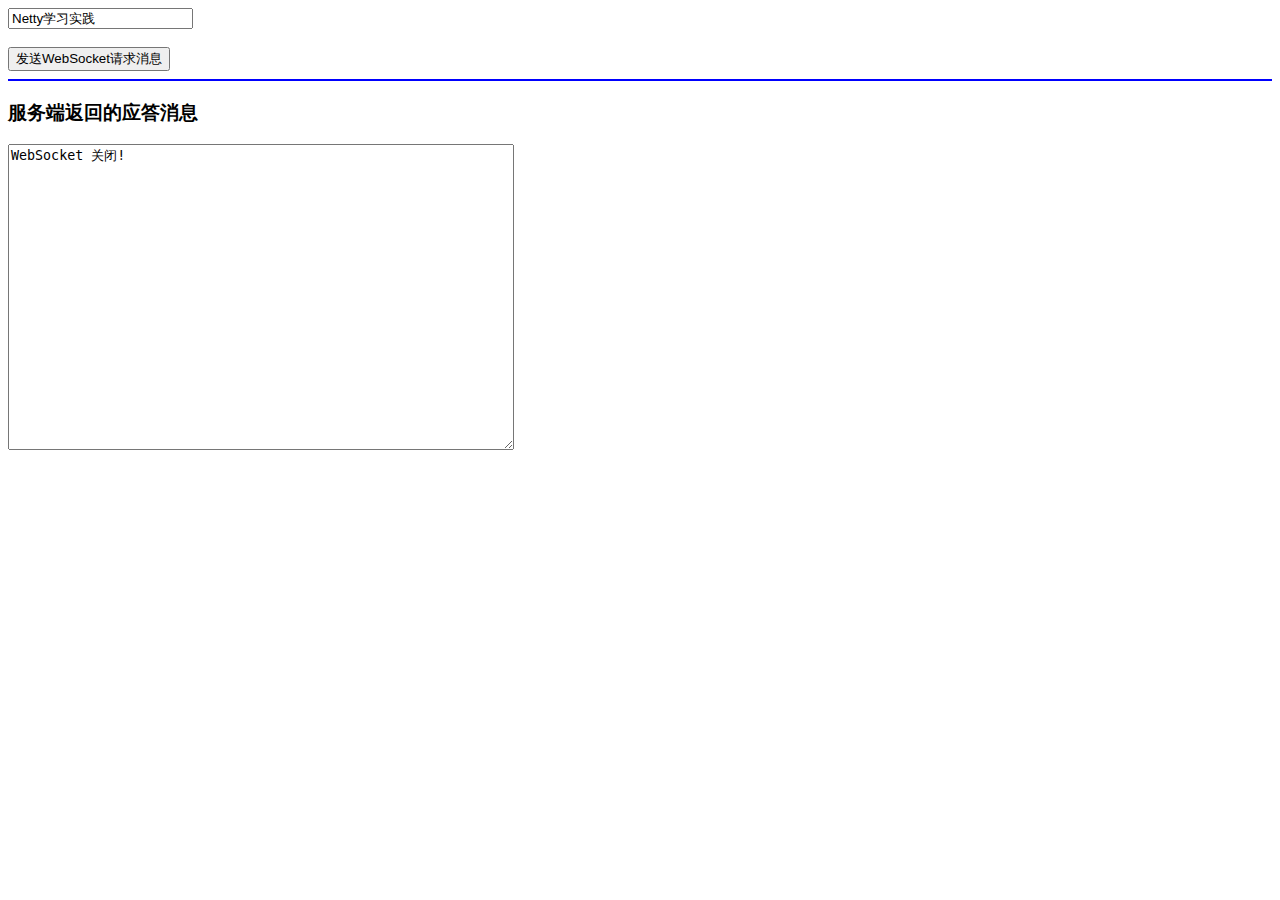
<file: src/main/resources/templates/netty/chat.html>
<!DOCTYPE html>
<html xmlns:th="http://www.thymeleaf.org">
<head>
<title>聊天页面</title>
<meta http-equiv="Content-Type" content="text/html; charset=UTF-8" />
<script th:src="@{/js/jquery-1.10.2.min.js}"></script>
</head>
<body>
	<script type="text/javascript">
		var socket;
		if (!window.WebSocket) 
		{
		    window.WebSocket = window.MozWebSocket;
		}
		if (window.WebSocket) {
		    socket = new WebSocket("ws://localhost:9996/websocket");
		    socket.onmessage = function(event) {
		        var ta = document.getElementById('responseText');
		         
		        ta.value += event.data
		    };
		    socket.onopen = function(event) {
		        var ta = document.getElementById('responseText');
		        ta.value = "打开WebSocket服务正常，浏览器支持WebSocket!";
		    };
		    socket.onclose = function(event) {
		        var ta = document.getElementById('responseText');
		        ta.value = "";
		        ta.value = "WebSocket 关闭!"; 
		    };
		}
		else
		    {
		    alert("抱歉，您的浏览器不支持WebSocket协议!");
		    }
		
		function send(message) {
		    if (!window.WebSocket) { return; }
		    if (socket.readyState == WebSocket.OPEN) {
		        socket.send(message);
		    }
		    else
		        {
		          alert("WebSocket连接没有建立成功!");
		        }
		}
</script>

	<form onsubmit="return false;">
		<input type="text" name="message" value="Netty学习实践"/>
		<br><br>
		<input type="button" value="发送WebSocket请求消息" onclick="send(this.form.message.value)"/>
		<hr color="blue"/>
		<h3>服务端返回的应答消息</h3>
		<textarea id="responseText" style="width:500px;height:300px;"></textarea>
	</form>



</body>
</html>
</file>
